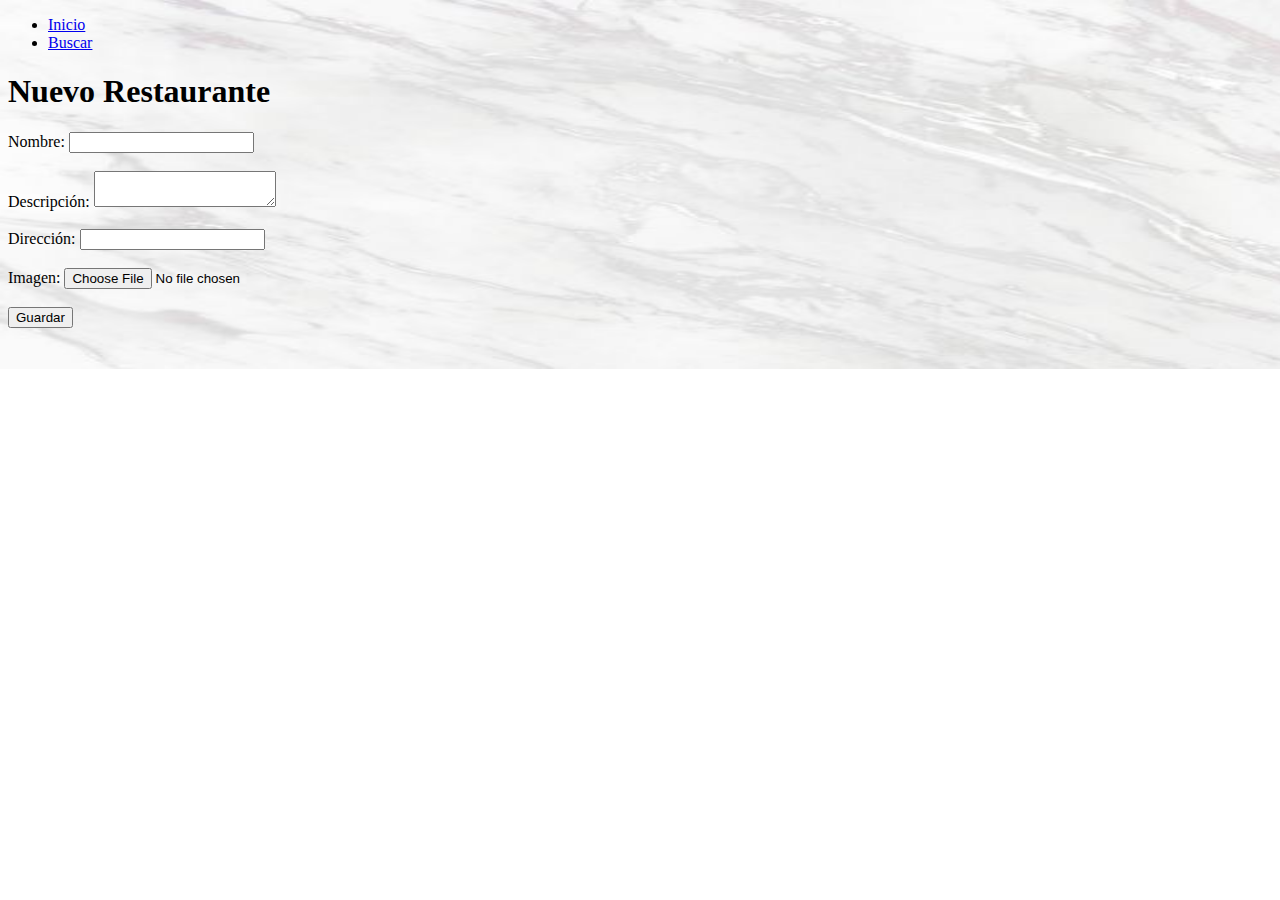
<file: nuevo.html>
<!DOCTYPE html>
<html lang="en">
<head>
    <meta charset="UTF-8">
    <meta name="viewport" content="width=device-width, initial-scale=1.0">
    <title>Document</title>
</head>

<ul class="menu">
  <li class="nav-item">
      <a class="nav-link active" href="../Index.html">Inicio</a>
  </li>
  <li class="nav-item">
      <a class="nav-link" href="buscar.html">Buscar</a>
  </li>
</ul>

<body>
    <title>Nuevo Restaurante</title>
</head>
<body>
  <h1>Nuevo Restaurante</h1>
  <form>
    <label for="nombre">Nombre:</label>
    <input type="text" id="nombre" name="nombre">
    <br>
    <br>

    <label for="descripcion">Descripción:</label>
    <textarea id="descripcion" name="descripcion"></textarea>
    <br>
    <br>

    <label for="direccion">Dirección:</label>
    <input type="text" id="direccion" name="direccion">
    <br>
    <br>

    <label for="imagen">Imagen:</label>
    <input type="file" id="imagen" name="imagen">
    <br>
    <br>

    <input type="submit" value="Guardar">
  </form>
  <link rel="stylesheet" href="styless.css">
</body>
</html>
</file>
<file: styless.css>
body {
  background-image: url("imagenes/logo3.jpg");
  background-repeat: no-repeat;
  background-size: 110% 110%;
}


img {
    max-width: 400px;
}

  .horizontal-container {
    text-align: center;
  }
  

  .restaurant-list {
    list-style-type: none;
    padding: 0;
  }

  .restaurant-list li {
    margin-bottom: 20px;
  }

  .restaurant-list img {
    max-width: 200px;
    height: auto;
  }
</file>
